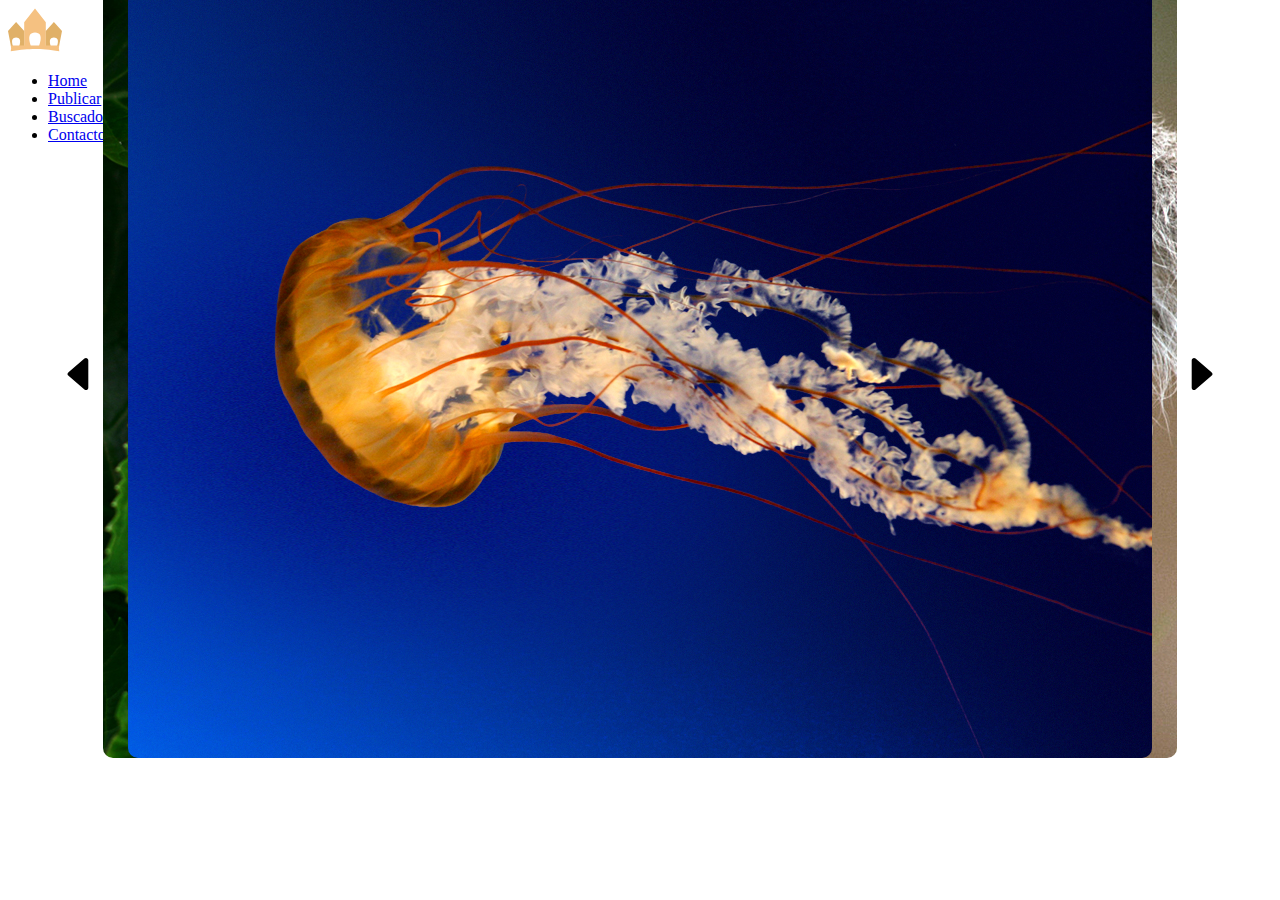
<file: Proyecto de inmobiliaria static/index.html>
<!Doctype html>
<html lang="en">

<head>
    <meta charset="utf-8">
    <meta name="viewport" content="width=device-width, initial-scale=1">
    <title>Bonplan</title>
    <link href="https://cdn.jsdelivr.net/npm/bootstrap@5.2.0/dist/css/bootstrap.min.css" rel="stylesheet" integrity="sha384-gH2yIJqKdNHPEq0n4Mqa/HGKIhSkIHeL5AyhkYV8i59U5AR6csBvApHHNl/vI1Bx" crossorigin="anonymous">
    <link rel="stylesheet" href="style.css">
</head>

<body>
    <div class="container mt-3">
        <div class="row">
            <div class="col-1 me-3">
                <svg width="54" height="44" viewBox="0 0 54 44" fill="none" xmlns="http://www.w3.org/2000/svg">
                    <path d="M23.4009 25.3795C18.6137 27.8733 23.4009 39.2015 23.4009 39.2015H16.2006V14.322L27.001 0.5L37.8014 14.322V39.2015H30.6011C30.6011 39.2015 35.3883 27.8733 30.6011 25.3795C28.1073 24.0804 25.8947 24.0804 23.4009 25.3795Z" fill="#F5C181" />
                    <path d="M43.1994 30.2011C40.1855 32.0095 43.1994 39.2015 43.1994 39.2015H37.7992V23.0008L45.8995 14.0005L53.9998 23.0008L50.8497 39.2015H48.5996C48.5996 39.2015 51.6136 32.0095 48.5996 30.2011C46.7913 29.1161 45.0078 29.1161 43.1994 30.2011Z" fill="#E0B067" />
                    <path d="M10.8004 30.201C13.8143 32.0094 10.8004 39.2014 10.8004 39.2014L16.2006 39.2015V23.0008L8.10031 14.0004L0 23.0008L3.15012 39.2014H5.40021C5.40021 39.2014 2.38624 32.0094 5.40021 30.201C7.20858 29.116 8.99204 29.116 10.8004 30.201Z" fill="#E0B067" />
                    <path d="M2.7938 37.4015H51.2017L50.8488 40.3266L51.2988 43.2517C31.186 40.3478 23.1166 40.3778 2.69696 43.2517L3.14698 40.3266L2.7938 37.4015Z" fill="#F5C181" />
                </svg>
            </div>
            <div class="col">
                <nav>
                    <ul class="nav nav-tabs d-flex justify-content-end">
                        <li class="nav-item fw-bolder">
                            <a class="nav-link text-dark" aria-current="page" href="#">Home</a>
                        </li>
                        <li class="nav-item fw-bolder">
                            <a class="nav-link text-dark" href="#">Publicar</a>
                        </li>
                        <li class="nav-item fw-bolder">
                            <a class="nav-link text-dark" href="#">Buscador</a>
                        </li>
                        <li class="nav-item fw-bolder">
                            <a class="nav-link text-dark" href="#">Contacto</a>
                        </li>
                    </ul>
                </nav>
            </div>
        </div>
        <div class="row mt-3">
            <div class="slider">
                <svg xmlns="http://www.w3.org/2000/svg" class="ionicon" id='fle-left' viewBox="0 0 512 512"><title>Caret Back</title><path d="M321.94 98L158.82 237.78a24 24 0 000 36.44L321.94 414c15.57 13.34 39.62 2.28 39.62-18.22v-279.6c0-20.5-24.05-31.56-39.62-18.18z"/></svg>
                <img src="./img/Hydrangeas.jpg" class='h-50' id="imgleft" alt="">
                <img src="./img/Jellyfish.jpg" class="h-75"  id="imgcenter" alt="">
                <img src="./img/Koala.jpg" class="h-50" id="imgright" alt="">
                <svg xmlns="http://www.w3.org/2000/svg" class="ionicon" id='fle-right' viewBox="0 0 512 512"><title>Caret Back</title><path d="M321.94 98L158.82 237.78a24 24 0 000 36.44L321.94 414c15.57 13.34 39.62 2.28 39.62-18.22v-279.6c0-20.5-24.05-31.56-39.62-18.18z"/></svg>

            </div>
        </div>
        <!--  <footer class="footer">
      <div class="p-3 mb-2 bg-secondary text-white">.bg-secondary</div>
    </footer> -->
        <script src="index.js"></script>
        <script src="https://cdn.jsdelivr.net/npm/bootstrap@5.2.0/dist/js/bootstrap.bundle.min.js" integrity="sha384-A3rJD856KowSb7dwlZdYEkO39Gagi7vIsF0jrRAoQmDKKtQBHUuLZ9AsSv4jD4Xa" crossorigin="anonymous"></script>
</body>

</html>
</file>
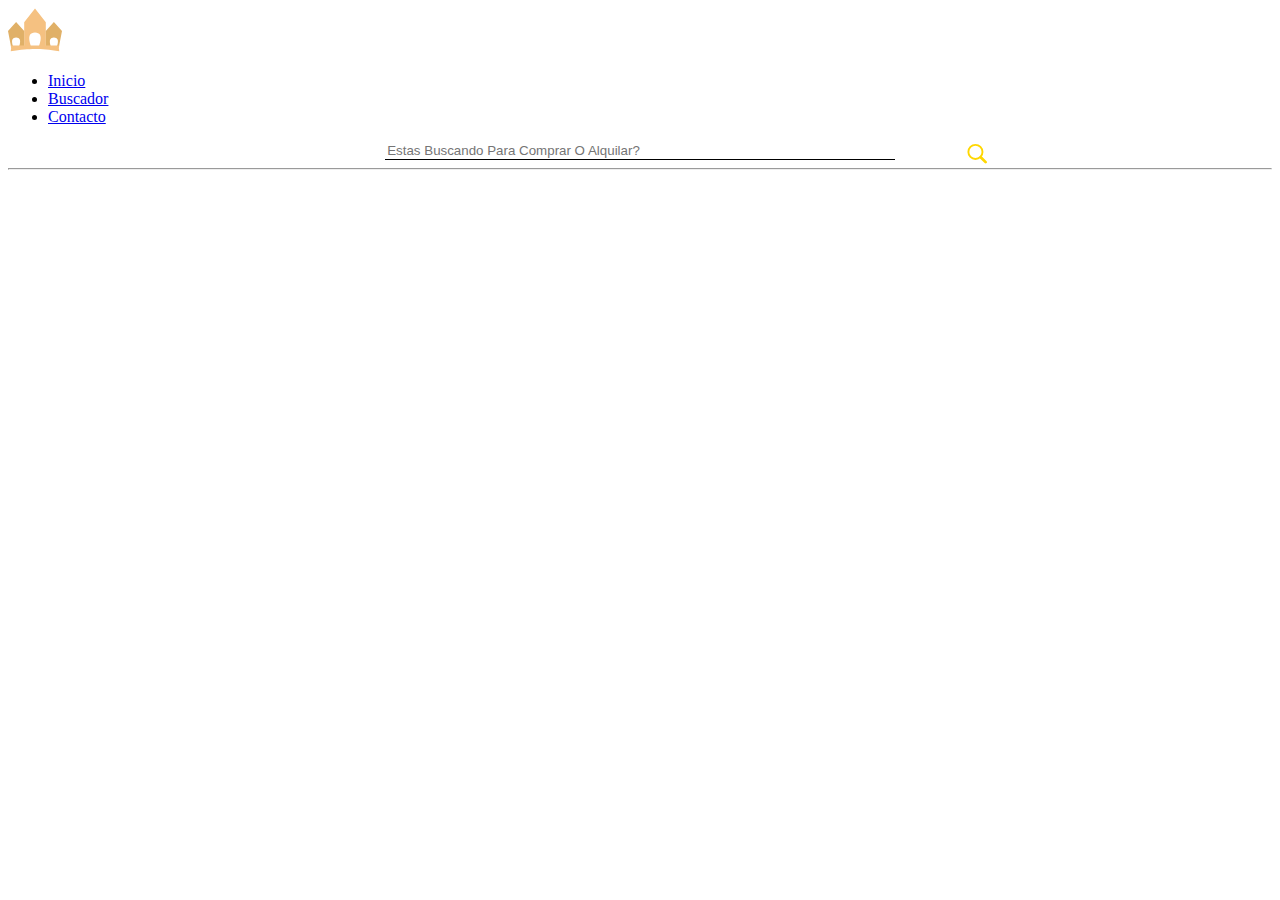
<file: Proyecto de inmobiliaria static/buscador.html>
<!Doctype html>
<html lang="es">

<head>
    <meta charset="utf-8">
    <meta name="viewport" content="width=device-width, initial-scale=1">
    <title>Buscador</title>
    <link href="https://cdn.jsdelivr.net/npm/bootstrap@5.2.0/dist/css/bootstrap.min.css" rel="stylesheet" integrity="sha384-gH2yIJqKdNHPEq0n4Mqa/HGKIhSkIHeL5AyhkYV8i59U5AR6csBvApHHNl/vI1Bx" crossorigin="anonymous">
    <link rel="stylesheet" href="style.css">
</head>

<body>
    <div class="container mt-3">
        <!-- NAVBAR -->
        <div class="row">
            <div class="col-1 me-3">
                <svg width="54" height="44" viewBox="0 0 54 44" fill="none" xmlns="http://www.w3.org/2000/svg">
                    <path d="M23.4009 25.3795C18.6137 27.8733 23.4009 39.2015 23.4009 39.2015H16.2006V14.322L27.001 0.5L37.8014 14.322V39.2015H30.6011C30.6011 39.2015 35.3883 27.8733 30.6011 25.3795C28.1073 24.0804 25.8947 24.0804 23.4009 25.3795Z" fill="#F5C181" />
                    <path d="M43.1994 30.2011C40.1855 32.0095 43.1994 39.2015 43.1994 39.2015H37.7992V23.0008L45.8995 14.0005L53.9998 23.0008L50.8497 39.2015H48.5996C48.5996 39.2015 51.6136 32.0095 48.5996 30.2011C46.7913 29.1161 45.0078 29.1161 43.1994 30.2011Z" fill="#E0B067" />
                    <path d="M10.8004 30.201C13.8143 32.0094 10.8004 39.2014 10.8004 39.2014L16.2006 39.2015V23.0008L8.10031 14.0004L0 23.0008L3.15012 39.2014H5.40021C5.40021 39.2014 2.38624 32.0094 5.40021 30.201C7.20858 29.116 8.99204 29.116 10.8004 30.201Z" fill="#E0B067" />
                    <path d="M2.7938 37.4015H51.2017L50.8488 40.3266L51.2988 43.2517C31.186 40.3478 23.1166 40.3778 2.69696 43.2517L3.14698 40.3266L2.7938 37.4015Z" fill="#F5C181" />
                </svg>
            </div>
            <div class="col">
                <nav>
                    <ul class="nav nav-tabs d-flex justify-content-end">
                        <li class="nav-item fw-bolder">
                            <a class="nav-link text-dark" aria-current="page" href="home.html">Inicio</a>
                        </li>
                        <li class="nav-item fw-bolder">
                            <a class="nav-link text-dark" href="buscador.html">Buscador</a>
                        </li>
                        <li class="nav-item fw-bolder">
                            <a class="nav-link text-dark" href="contacto.html">Contacto</a>
                        </li>
                    </ul>
                </nav>
            </div>
        </div>
        <!-- FIN DE NAVBAR -->
        <!-- Buscador -->
        <div id='boxInput' class='mt-5'>
            <input type='text' id='inputBuscar' placeholder='Estas buscando para comprar o alquilar?'   />
            <svg xmlns="http://www.w3.org/2000/svg" id="lupita"  class='ionicon' viewBox="0 0 512 512">
                <title>Search</title>
                <path d="M221.09 64a157.09 157.09 0 10157.09 157.09A157.1 157.1 0 00221.09 64z" fill="none" stroke="gold" stroke-miterlimit="10" stroke-width="42" />
                <path fill="none" stroke="gold" stroke-linecap="round" stroke-miterlimit="10" stroke-width="62" d="M338.29 338.29L448 448" />
            </svg>
        </div>
        <div id="top" class="row my-5"></div>
                
        <!-- FIN DE BUSCADOR -->

        <!-- SLIDE -->
        <div class="row mt-3 hidden">
            <div class="slider fluid">
                <svg xmlns="http://www.w3.org/2000/svg" class="ionicon" id='fle-left' viewBox="0 0 512 512">
                    <title>Caret Back</title>
                    <path d="M321.94 98L158.82 237.78a24 24 0 000 36.44L321.94 414c15.57 13.34 39.62 2.28 39.62-18.22v-279.6c0-20.5-24.05-31.56-39.62-18.18z" />
                </svg>
                <img src="./img/Hydrangeas.jpg" class='h-50 img-fluid' id="imgleft" alt="">
                <img src="./img/Jellyfish.jpg" class="h-75 img-fluid" id="imgcenter" alt="">
                <img src="./img/Koala.jpg" class="h-50 img-fluid" id="imgright" alt="">
                <svg xmlns="http://www.w3.org/2000/svg" class="ionicon" id='fle-right' viewBox="0 0 512 512">
                    <title>Caret Back</title>
                    <path d="M321.94 98L158.82 237.78a24 24 0 000 36.44L321.94 414c15.57 13.34 39.62 2.28 39.62-18.22v-279.6c0-20.5-24.05-31.56-39.62-18.18z" />
                </svg>
                <div class="coment align-self-end">
                    <h6 id="descripcion">Esto es una Meduza, vive en mares y oceanos</h6>
                </div>
            </div>
        </div>
        <hr />
        <!-- FIN DE SLIDE -->
        <!--  <footer class="footer">
      <div class="p-3 mb-2 bg-secondary text-white">.bg-secondary</div>
    </footer> -->
        
        <script src="index.js"></script>
        <script src="https://cdn.jsdelivr.net/npm/bootstrap@5.2.0/dist/js/bootstrap.bundle.min.js" integrity="sha384-A3rJD856KowSb7dwlZdYEkO39Gagi7vIsF0jrRAoQmDKKtQBHUuLZ9AsSv4jD4Xa" crossorigin="anonymous"></script>
</body>

</html>
</file>
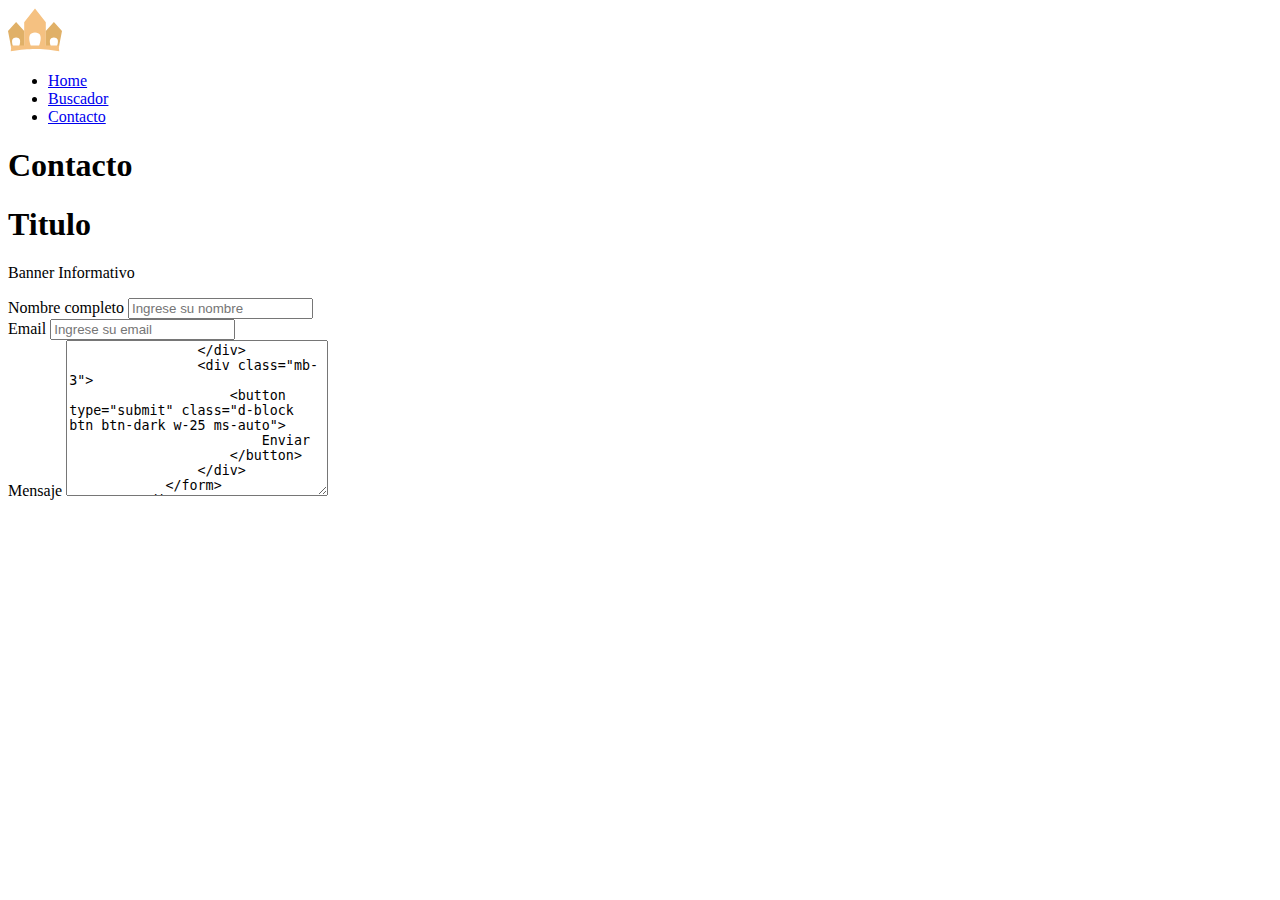
<file: Proyecto de inmobiliaria static/contacto.html>
<!Doctype html>
<html lang="en">

<head>
    <meta charset="utf-8">
    <meta name="viewport" content="width=device-width, initial-scale=1">
    <title>Bonplan</title>
    <link href="https://cdn.jsdelivr.net/npm/bootstrap@5.2.0/dist/css/bootstrap.min.css" rel="stylesheet" integrity="sha384-gH2yIJqKdNHPEq0n4Mqa/HGKIhSkIHeL5AyhkYV8i59U5AR6csBvApHHNl/vI1Bx" crossorigin="anonymous">
    <link rel="stylesheet" href="style.css">
</head>

<body>
    <div class="container mt-3">
        <!-- NAVBAR -->
        <div class="row">
            <div class="col-1 me-3">
                <svg width="54" height="44" viewBox="0 0 54 44" fill="none" xmlns="http://www.w3.org/2000/svg">
                    <path d="M23.4009 25.3795C18.6137 27.8733 23.4009 39.2015 23.4009 39.2015H16.2006V14.322L27.001 0.5L37.8014 14.322V39.2015H30.6011C30.6011 39.2015 35.3883 27.8733 30.6011 25.3795C28.1073 24.0804 25.8947 24.0804 23.4009 25.3795Z" fill="#F5C181" />
                    <path d="M43.1994 30.2011C40.1855 32.0095 43.1994 39.2015 43.1994 39.2015H37.7992V23.0008L45.8995 14.0005L53.9998 23.0008L50.8497 39.2015H48.5996C48.5996 39.2015 51.6136 32.0095 48.5996 30.2011C46.7913 29.1161 45.0078 29.1161 43.1994 30.2011Z" fill="#E0B067" />
                    <path d="M10.8004 30.201C13.8143 32.0094 10.8004 39.2014 10.8004 39.2014L16.2006 39.2015V23.0008L8.10031 14.0004L0 23.0008L3.15012 39.2014H5.40021C5.40021 39.2014 2.38624 32.0094 5.40021 30.201C7.20858 29.116 8.99204 29.116 10.8004 30.201Z" fill="#E0B067" />
                    <path d="M2.7938 37.4015H51.2017L50.8488 40.3266L51.2988 43.2517C31.186 40.3478 23.1166 40.3778 2.69696 43.2517L3.14698 40.3266L2.7938 37.4015Z" fill="#F5C181" />
                </svg>
            </div>
            <div class="col">
                <nav>
                    <ul class="nav nav-tabs d-flex justify-content-end">
                        <li class="nav-item fw-bolder">
                            <a class="nav-link text-dark" aria-current="page" href="home.html">Home</a>
                        </li>
                        <li class="nav-item fw-bolder">
                            <a class="nav-link text-dark" href="buscador.html">Buscador</a>
                        </li>
                        <li class="nav-item fw-bolder">
                            <a class="nav-link text-dark" href="#">Contacto</a>
                        </li>
                    </ul>
                </nav>
            </div>
        </div>
        <!-- FIN DE NAVBAR -->
        <h1>Contacto</h1>
        <div id="banner" class="row">
            <h1>Titulo</h1>
            <p>Banner Informativo</p>
        </div>
        <div class="row">
            <form class="col-lg-6 col-md-9 col my-5 m-auto rounded-0">
                <div class="mb-3">
                    <label htmlFor="contact__name" class="form-label">
                        Nombre completo
                    </label>
                    <input type="text" class="form-control rounded-0" name="contact__name" id="contact__name" placeholder="Ingrese su nombre" required />
                </div>
                <div class="mb-3">
                    <label htmlFor="contact__email" class="form-label">
                        Email
                    </label>
                    <input type="email" class="form-control rounded-0" id="contact__email" placeholder="Ingrese su email" required />
                </div>
                <div class="mb-3">
                    <label htmlFor="message" class="form-label">
                        Mensaje
                    </label>
                    <textarea name="message" id="message" cols="30" rows="10" class="form-control" placeholder="Ingresa tu mensaje" />
                </div>
                <div class="mb-3">
                    <button type="submit" class="d-block btn btn-dark w-25 ms-auto">
                        Enviar
                    </button>
                </div>
            </form>
        </div>
    </div>
        <!--  <footer class="footer">
      <div class="p-3 mb-2 bg-secondary text-white">.bg-secondary</div>
    </footer> -->
        <script src="index.js"></script>
        <script src="https://cdn.jsdelivr.net/npm/bootstrap@5.2.0/dist/js/bootstrap.bundle.min.js" integrity="sha384-A3rJD856KowSb7dwlZdYEkO39Gagi7vIsF0jrRAoQmDKKtQBHUuLZ9AsSv4jD4Xa" crossorigin="anonymous"></script>
</body>

</html>
</file>
<file: Proyecto de inmobiliaria static/style.css>
.active{
	transition-duration: 0.50s;
	color: forestgreen;
}
.slider{
	/*border: 2px solid #000;*/
	width: 85%;
	height: 400px;
	margin: 30px auto;
	display: flex;
	position: relative;
	justify-content: center;
	align-items: center;
	column-gap: 50px;


}
.ionicon{
	/*background: red;*/
	color: #ccc;
	z-index: 1;
	position: absolute;
	height: 75%;
	width: 50px;
	cursor: pointer;
}
img{
	border-radius: 10px;
}
#fle-left{
	left: -50px;

}
#fle-right{
	right: -50px;
	transform: rotate(180deg);
}
#imgleft{
	position: absolute;
	left: 0;
	
}
#imgcenter{
	position: absolute;
	z-index: 1;

}
#imgright{
	position: absolute;
	right: 0;
}
.coment{
	text-align: center;
	width: 30%;
	position: absolute;
	bottom: -20px;
}
#boxInput{
	display: flex;
	justify-content: center;
	width: 100%;
	position: relative;
	text-align: center;
}

#inputBuscar{
	width: 40%;
	border: none;
	border-bottom: 1px solid #000;
	text-transform: capitalize;

	
}

#lupita{
	align-self: stretch;
	position: absolute;
	height:23px;
	right: 270px;
	/*top: 2px;	*/
}
.hidden{
	display: none;
}
.muestra{
	display: flex;
	justify-content: space-around;

	margin-right: 10px;
	width: 100px;
	height: 30px;
	border-bottom: 3px solid #E0B067;
}

.equis{
	position: relative;
	top: 2px;
	right: -10px;
	cursor: pointer;
}
#pestaña p{
	text-transform: capitalize;
	font-family: serif;
	font-size: 1.1em;
	
}
.bed{
	position: relative;
	left: -20px;
	top: 2px;

}
.dormitorios p{
	position: relative;
	left: -20px;
	display: block;
}
.dormitorios{
	width: 195px;
}
.zona{
	position: relative;
	width: 100px;
}
.zona p{
	position: relative;
	left: 10px;
}
.brujula{
	position: absolute;
	left: -15px;
	top: 2px;
}
</file>
